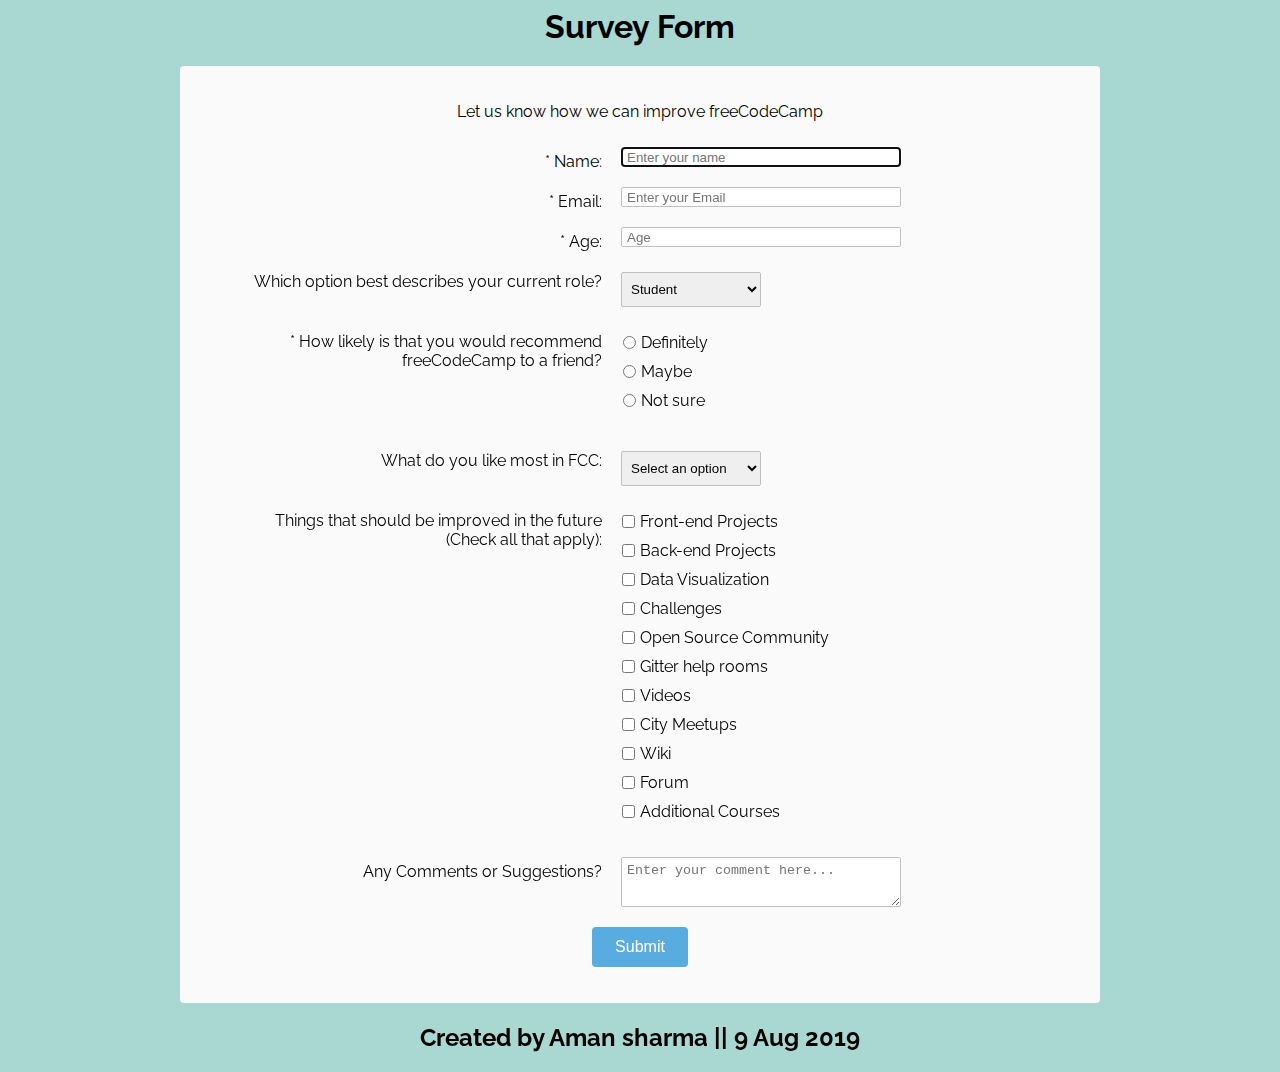
<file: 2. Build a Survey Form/Index.html>
<script src="https://cdn.freecodecamp.org/testable-projects-fcc/v1/bundle.js"></script>
<html>

<head>
    <title>Survey Form</title>
    <link rel="stylesheet" href="Style.css">
</head>

<body>
    <!-----------------------------------Form-heading--------------------------------->
    <h1 id="title">Survey Form</h1>
    <!-----------------------------------Form-section--------------------------------->
    <div id="main-form">
        <p id="description">Let us know how we can improve freeCodeCamp</p>
        <form id="survey-form" method="GET" action="/action_page.php">
            <div class="rowTab">
                <div class="labels">
                    <label id="name-label" for="name">* Name: </label>
                </div>
                <div class="rightTab">
                    <input autofocus type="text" name="name" id="name" class="input-field" placeholder="Enter your name" required>
                </div>
            </div>
            <div class="rowTab">
                <div class="labels">
                    <label id="email-label" for="name">* Email: </label>
                </div>
                <div class="rightTab">
                    <input type="email" name="email" id="email" class="input-field" required placeholder="Enter your Email">
                </div>
            </div>
            <div class="rowTab">
                <div class="labels">
                    <label id="number-label" for="age">* Age: </label>
                </div>
                <div class="rightTab">
                    <input type="number" name="age" id="number" min="1" max="125" class="input-field" placeholder="Age">
                </div>
            </div>
            <div class="rowTab">
                <div class="labels">
                    <label for="Currentpost">Which option best describes your current role?</label>
                </div>
                <div class="rightTab">
                    <select id="dropdown" name="currentPos" class="dropdown">
                            <option disabled value>Select an option</option>
                            <option  value="student">Student</option>
                            <option value="job">Full Time Job</option>
                            <option value="learner">Full Time Learner</option>
                            <option value="preferNo">Prefer not to say</option>
                            <option value="other">Other</option>
                            </select>
                </div>
            </div>
            <div class="rowTab">
                <div class="labels">
                    <label for="userRating">* How likely is that you would recommend freeCodeCamp to a friend?</label>
                </div>
                <div class="rightTab">
                    <ul style="list-style: none;">
                        <li class="radio"><label>Definitely<input name="radio-buttons" value="1"  type="radio" class="userRatings" ></label></li>
                        <li class="radio"><label>Maybe<input name="radio-buttons" value="2"  type="radio" class="userRatings" ></label></li>
                        <li class="radio"><label>Not sure<input name="radio-buttons" value="3"  type="radio" class="userRatings" ></label></li>
                    </ul>
                </div>
            </div>
            <div class="rowTab">
                <div class="labels">
                    <label for="most-like">What do you like most in FCC: </label>
                </div>
                <div class="rightTab">
                    <select id="most-like" name="mostLike" class="dropdown">
                        <option disabled selected value>Select an option</option>
                        <option value="challenges">Challenges</option>
                        <option value="projects">Projects</option>
                        <option value="community">Community</option>
                        <option value="openSource">Open Source</option>
                        </select>
                </div>
            </div>
            <div class="rowTab">
                <div class="labels">
                    <label for="preferences">Things that should be improved in the future<br>(Check all that apply): </label>
                </div>
                <div class="rightTab">
                    <ul id="preferences" style="list-style: none;">
                        <li class="checkbox"><label><input name="prefer" value="1" type="checkbox" class="userRatings">Front-end Projects</label></li>
                        <li class="checkbox"><input name="prefer" value="2" type="checkbox" class="userRatings">Back-end Projects</li>
                        <li class="checkbox"><label><input name="prefer" value="3" type="checkbox" class="userRatings">Data Visualization</label></li>
                        <li class="checkbox"><label><input name="prefer" value="4" type="checkbox" class="userRatings">Challenges</label></li>
                        <li class="checkbox"><label><input name="prefer" value="5" type="checkbox" class="userRatings">Open Source Community</label></li>
                        <li class="checkbox"><label><input name="prefer" value="6" type="checkbox" class="userRatings">Gitter help rooms</label></li>
                        <li class="checkbox"><label><input name="prefer" value="7" type="checkbox" class="userRatings">Videos</label></li>
                        <li class="checkbox"><label><input name="prefer" value="8" type="checkbox" class="userRatings">City Meetups</label></li>
                        <li class="checkbox"><label><input name="prefer" value="9" type="checkbox" class="userRatings">Wiki</label></li>
                        <li class="checkbox"><label><input name="prefer" value="10" type="checkbox" class="userRatings">Forum</label></li>
                        <li class="checkbox"><label><input name="prefer" value="10" type="checkbox" class="userRatings">Additional Courses</label></li>
                    </ul>
                </div>
            </div>
            <div class="rowTab">
                <div class="labels">
                    <label for="comments">Any Comments or Suggestions?</label>
                </div>
                <div class="rightTab">
                    <textarea id="comments" class="input-field" style="height:50px;resize:vertical;" name="comment" placeholder="Enter your comment here..."></textarea>
                </div>
            </div>
            <button id="submit" type="submit">Submit</button>
        </form>
    </div>
    <h2>Created by Aman sharma || 9 Aug 2019</h2>

    <script href="/index.js"></script>
</body>

</html>
</file>
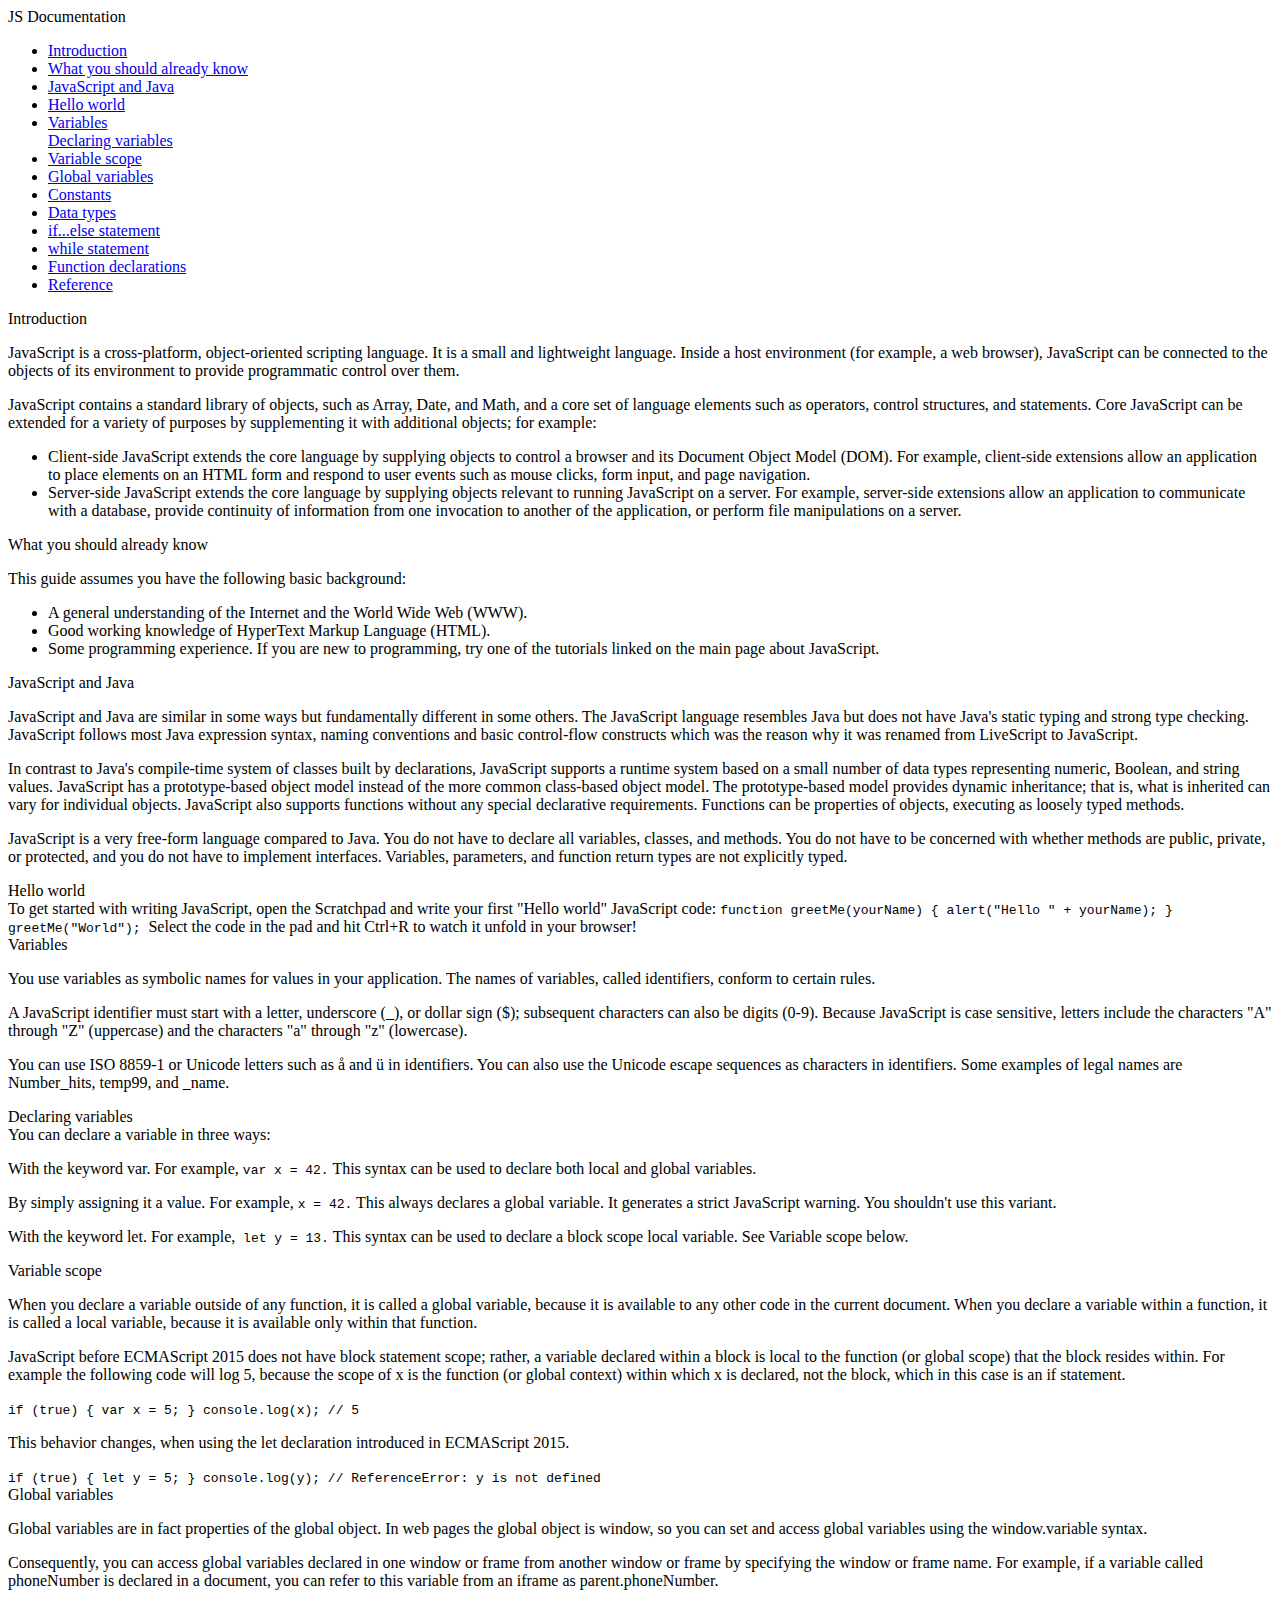
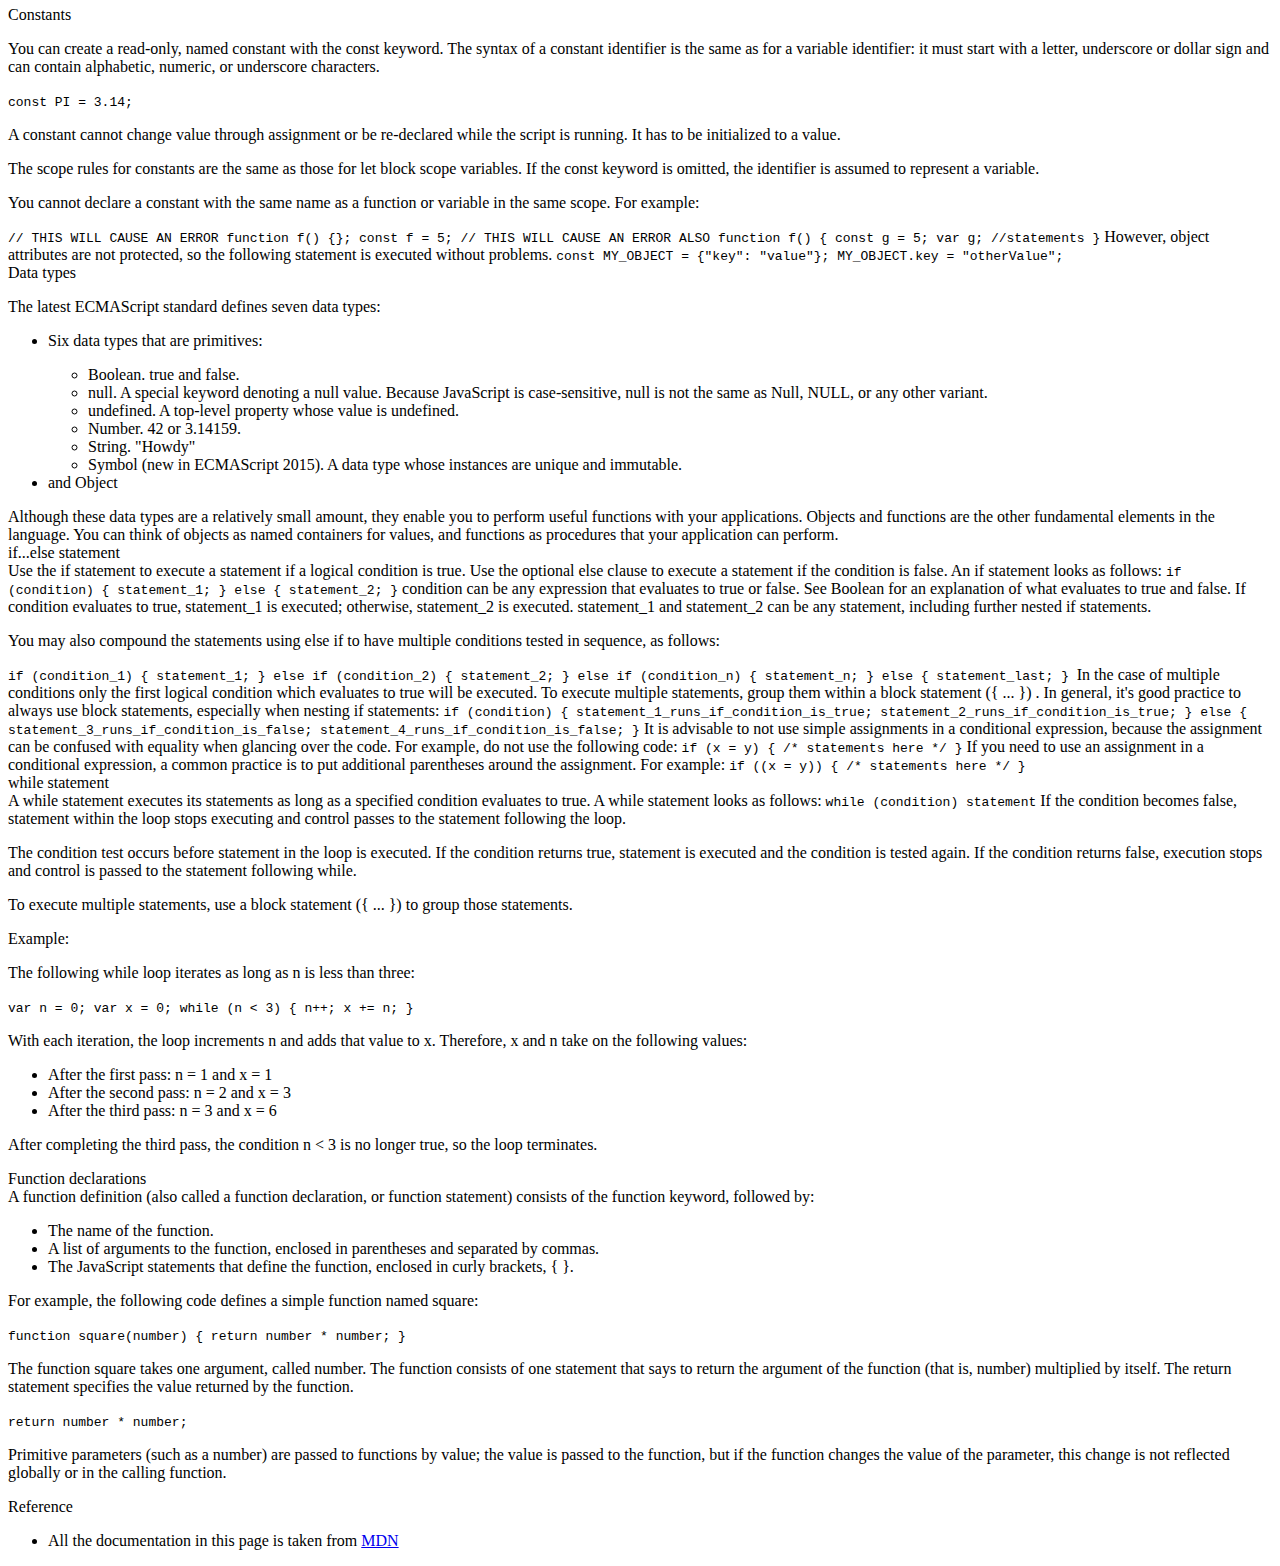
<file: 4. Build a Technical Documentation Page/Index.html>
<!DOCTYPE html>
<html lang="en">

<head>
    <meta charset="UTF-8">
    <meta name="viewport" content="width=device-width, initial-scale=1.0">
    <meta http-equiv="X-UA-Compatible" content="ie=edge">
    <script src="https://cdn.freecodecamp.org/testable-projects-fcc/v1/bundle.js"></script>
    <link href="https://fonts.googleapis.com/css?family=Dosis" rel="stylesheet">
    <link href="https://fonts.googleapis.com/css?family=Playfair+Display" rel="stylesheet">
    <link href="https://fonts.googleapis.com/css?family=Amatic+SC" rel="stylesheet">
    <title>Technical Documentaion page</title>
</head>

<body>
    <!--------------------------------Side-navigation-bar------------------------------->
    <nav id="navbar">
        <header>JS Documentation</header>
        <ul>
            <li><a class="nav-link" href="#Introduction">Introduction</a></li>
            <li><a class="nav-link" href="#What_you_should_already_know">What you should already know</a></li>
            <li><a class="nav-link" href="#JavaScript_and_Java">JavaScript and Java</a</li>
            <li><a class="nav-link" href="#Hello_world">Hello world</a></li>
            <li><a class="nav-link" href="#Variables">Variables</a></li>
            <a class="nav-link" href="#Declaring_variables">Declaring variables</a></li>
            <li><a class="nav-link" href="#Variable_scope">Variable scope</a></li>
            <li><a class="nav-link" href="#Global_variables">Global variables</a></li>
            <li><a class="nav-link" href="#Constants">Constants</a></li>
            <li><a class="nav-link" href="#Data_types">Data types</a></li>
            <li><a class="nav-link" href="#if...else_statement">if...else statement</a></li>
            <li><a class="nav-link" href="#while_statement">while statement</a></li>
            <li><a class="nav-link" href="#Function_declarations">Function declarations</a></li>
            <li><a class="nav-link" href="#Reference">Reference</a></li>
        </ul>
    </nav>
    <!--------------------------------Main-section------------------------------------->
    <main id="main-doc">
        <section class="main-section" id="Introduction">
            <header>Introduction</header>
            <article>
                <p>
                    JavaScript is a cross-platform, object-oriented scripting language. It is a small and lightweight language. Inside a host environment (for example, a web browser), JavaScript can be connected to the objects of its environment to provide programmatic control
                    over them.
                </p>

                <p>
                    JavaScript contains a standard library of objects, such as Array, Date, and Math, and a core set of language elements such as operators, control structures, and statements. Core JavaScript can be extended for a variety of purposes by supplementing it
                    with additional objects; for example:
                </p>
                <ul>
                    <li>
                        Client-side JavaScript extends the core language by supplying objects to control a browser and its Document Object Model (DOM). For example, client-side extensions allow an application to place elements on an HTML form and respond to user events such
                        as mouse clicks, form input, and page navigation.
                    </li>
                    <li>
                        Server-side JavaScript extends the core language by supplying objects relevant to running JavaScript on a server. For example, server-side extensions allow an application to communicate with a database, provide continuity of information from one invocation
                        to another of the application, or perform file manipulations on a server.
                    </li>
                </ul>
            </article>
        </section>
        <section class="main-section" id="What_you_should_already_know">
            <header>What you should already know</header>
            <article>
                <p>This guide assumes you have the following basic background:</p>
                <ul>
                    <li>
                        A general understanding of the Internet and the World Wide Web (WWW).
                    </li>
                    <li>Good working knowledge of HyperText Markup Language (HTML).</li>
                    <li>
                        Some programming experience. If you are new to programming, try one of the tutorials linked on the main page about JavaScript.
                    </li>
                </ul>
            </article>
        </section>
        <section class="main-section" id="JavaScript_and_Java">
            <header>JavaScript and Java</header>
            <article>
                <p>
                    JavaScript and Java are similar in some ways but fundamentally different in some others. The JavaScript language resembles Java but does not have Java's static typing and strong type checking. JavaScript follows most Java expression syntax, naming conventions
                    and basic control-flow constructs which was the reason why it was renamed from LiveScript to JavaScript.
                </p>
                <p>
                    In contrast to Java's compile-time system of classes built by declarations, JavaScript supports a runtime system based on a small number of data types representing numeric, Boolean, and string values. JavaScript has a prototype-based object model instead
                    of the more common class-based object model. The prototype-based model provides dynamic inheritance; that is, what is inherited can vary for individual objects. JavaScript also supports functions without any special declarative requirements.
                    Functions can be properties of objects, executing as loosely typed methods.
                </p>
                <p>
                    JavaScript is a very free-form language compared to Java. You do not have to declare all variables, classes, and methods. You do not have to be concerned with whether methods are public, private, or protected, and you do not have to implement interfaces.
                    Variables, parameters, and function return types are not explicitly typed.
                </p>
            </article>
        </section>
        <section class="main-section" id="Hello_world">
            <header>Hello world</header>
            <article>
                To get started with writing JavaScript, open the Scratchpad and write your first "Hello world" JavaScript code:
                <code>function greetMe(yourName) { alert("Hello " + yourName); }
        greetMe("World");
      </code> Select the code in the pad and hit Ctrl+R to watch it unfold in your browser!
            </article>
        </section>
        <section class="main-section" id="Variables">
            <header>Variables</header>
            <p>
                You use variables as symbolic names for values in your application. The names of variables, called identifiers, conform to certain rules.
            </p>
            <p>
                A JavaScript identifier must start with a letter, underscore (_), or dollar sign ($); subsequent characters can also be digits (0-9). Because JavaScript is case sensitive, letters include the characters "A" through "Z" (uppercase) and the characters "a"
                through "z" (lowercase).
            </p>
            <p>
                You can use ISO 8859-1 or Unicode letters such as å and ü in identifiers. You can also use the Unicode escape sequences as characters in identifiers. Some examples of legal names are Number_hits, temp99, and _name.
            </p>
        </section>
        <section class="main-section" id="Declaring_variables">
            <header>Declaring variables</header>
            <article>
                You can declare a variable in three ways:
                <p>
                    With the keyword var. For example, <code>var x = 42.</code> This syntax can be used to declare both local and global variables.
                </p>
                <p>
                    By simply assigning it a value. For example, <code>x = 42.</code> This always declares a global variable. It generates a strict JavaScript warning. You shouldn't use this variant.
                </p>
                <p>
                    With the keyword let. For example,<code> let y = 13.</code> This syntax can be used to declare a block scope local variable. See Variable scope below.
                </p>
            </article>
        </section>
        <section class="main-section" id="Variable_scope">
            <header>Variable scope</header>
            <article>
                <p>
                    When you declare a variable outside of any function, it is called a global variable, because it is available to any other code in the current document. When you declare a variable within a function, it is called a local variable, because it is available
                    only within that function.
                </p>
                <p>
                    JavaScript before ECMAScript 2015 does not have block statement scope; rather, a variable declared within a block is local to the function (or global scope) that the block resides within. For example the following code will log 5, because the scope of
                    x is the function (or global context) within which x is declared, not the block, which in this case is an if statement.
                </p>
                <code>if (true) { var x = 5; } console.log(x); // 5</code>
                <p>
                    This behavior changes, when using the let declaration introduced in ECMAScript 2015.
                </p>
                <code>if (true) { let y = 5; } console.log(y); // ReferenceError: y is not
        defined</code>
            </article>
        </section>
        <section class="main-section" id="Global_variables">
            <header>Global variables</header>
            <article>
                <p>
                    Global variables are in fact properties of the global object. In web pages the global object is window, so you can set and access global variables using the window.variable syntax.
                </p>
                <p>
                    Consequently, you can access global variables declared in one window or frame from another window or frame by specifying the window or frame name. For example, if a variable called phoneNumber is declared in a document, you can refer to this variable
                    from an iframe as parent.phoneNumber.
                </p>
            </article>
        </section>
        <section class="main-section" id="Constants">
            <header>Constants</header>
            <article>
                <p>
                    You can create a read-only, named constant with the const keyword. The syntax of a constant identifier is the same as for a variable identifier: it must start with a letter, underscore or dollar sign and can contain alphabetic, numeric, or underscore
                    characters.
                </p>
                <code>const PI = 3.14;</code>
                <p>
                    A constant cannot change value through assignment or be re-declared while the script is running. It has to be initialized to a value.
                </p>
                <p>
                    The scope rules for constants are the same as those for let block scope variables. If the const keyword is omitted, the identifier is assumed to represent a variable.
                </p>
                <p>
                    You cannot declare a constant with the same name as a function or variable in the same scope. For example:
                </p>

                <code>// THIS WILL CAUSE AN ERROR function f() {}; const f = 5; // THIS WILL
        CAUSE AN ERROR ALSO function f() { const g = 5; var g; //statements
        }</code
      >
      However, object attributes are not protected, so the following statement
      is executed without problems.
      <code
        >const MY_OBJECT = {"key": "value"}; MY_OBJECT.key = "otherValue";</code
      >
    </article>
  </section>
  <section class="main-section" id="Data_types">
    <header>Data types</header>
    <article>
      <p>The latest ECMAScript standard defines seven data types:</p>
      <ul>
        <li>
          <p>Six data types that are primitives:</p>
          <ul>
            <li>Boolean. true and false.</li>
            <li>
              null. A special keyword denoting a null value. Because JavaScript
              is case-sensitive, null is not the same as Null, NULL, or any
              other variant.
            </li>
            <li>undefined. A top-level property whose value is undefined.</li>
            <li>Number. 42 or 3.14159.</li>
            <li>String. "Howdy"</li>
            <li>
              Symbol (new in ECMAScript 2015). A data type whose instances are
              unique and immutable.
            </li>
          </ul>
        </li>

        <li>and Object</li>
      </ul>
      Although these data types are a relatively small amount, they enable you
      to perform useful functions with your applications. Objects and functions
      are the other fundamental elements in the language. You can think of
      objects as named containers for values, and functions as procedures that
      your application can perform.
    </article>
  </section>
  <section class="main-section" id="if...else_statement">
    <header>if...else statement</header>
    <article>
      Use the if statement to execute a statement if a logical condition is
      true. Use the optional else clause to execute a statement if the condition
      is false. An if statement looks as follows:

      <code>if (condition) { statement_1; } else { statement_2; }</code> condition can be any expression that evaluates to true or false. See Boolean for an explanation of what evaluates to true and false. If condition evaluates to true,
                statement_1 is executed; otherwise, statement_2 is executed. statement_1 and statement_2 can be any statement, including further nested if statements.
                <p>
                    You may also compound the statements using else if to have multiple conditions tested in sequence, as follows:
                </p>
                <code>if (condition_1) { statement_1; } else if (condition_2) { statement_2;
        } else if (condition_n) { statement_n; } else { statement_last; }
      </code> In the case of multiple conditions only the first logical condition which evaluates to true will be executed. To execute multiple statements, group them within a block statement ({ ... }) . In general, it's good practice
                to always use block statements, especially when nesting if statements:

                <code>if (condition) { statement_1_runs_if_condition_is_true;
        statement_2_runs_if_condition_is_true; } else {
        statement_3_runs_if_condition_is_false;
        statement_4_runs_if_condition_is_false; }</code
      >
      It is advisable to not use simple assignments in a conditional expression,
      because the assignment can be confused with equality when glancing over
      the code. For example, do not use the following code:
      <code>if (x = y) { /* statements here */ }</code> If you need to use an assignment in a conditional expression, a common practice is to put additional parentheses around the assignment. For example:

                <code>if ((x = y)) { /* statements here */ }</code>
            </article>
        </section>
        <section class="main-section" id="while_statement">
            <header>while statement</header>
            <article>
                A while statement executes its statements as long as a specified condition evaluates to true. A while statement looks as follows:

                <code>while (condition) statement</code> If the condition becomes false, statement within the loop stops executing and control passes to the statement following the loop.

                <p>
                    The condition test occurs before statement in the loop is executed. If the condition returns true, statement is executed and the condition is tested again. If the condition returns false, execution stops and control is passed to the statement following
                    while.
                </p>

                <p>
                    To execute multiple statements, use a block statement ({ ... }) to group those statements.
                </p>

                Example:

                <p>The following while loop iterates as long as n is less than three:</p>

                <code>var n = 0; var x = 0; while (n &lt; 3) { n++; x += n; }</code>
                <p>
                    With each iteration, the loop increments n and adds that value to x. Therefore, x and n take on the following values:
                </p>

                <ul>
                    <li>After the first pass: n = 1 and x = 1</li>
                    <li>After the second pass: n = 2 and x = 3</li>
                    <li>After the third pass: n = 3 and x = 6</li>
                </ul>
                <p>
                    After completing the third pass, the condition n &lt; 3 is no longer true, so the loop terminates.
                </p>
            </article>
        </section>
        <section class="main-section" id="Function_declarations">
            <header>Function declarations</header>
            <article>
                A function definition (also called a function declaration, or function statement) consists of the function keyword, followed by:

                <ul>
                    <li>The name of the function.</li>
                    <li>
                        A list of arguments to the function, enclosed in parentheses and separated by commas.
                    </li>
                    <li>
                        The JavaScript statements that define the function, enclosed in curly brackets, { }.
                    </li>
                </ul>
                <p>
                    For example, the following code defines a simple function named square:
                </p>

                <code>function square(number) { return number * number; }</code>
                <p>
                    The function square takes one argument, called number. The function consists of one statement that says to return the argument of the function (that is, number) multiplied by itself. The return statement specifies the value returned by the function.
                </p>
                <code>return number * number;</code>
                <p>
                    Primitive parameters (such as a number) are passed to functions by value; the value is passed to the function, but if the function changes the value of the parameter, this change is not reflected globally or in the calling function.
                </p>
            </article>
        </section>
        <section class="main-section" id="Reference">
            <header>Reference</header>
            <article>
                <ul>
                    <li>
                        All the documentation in this page is taken from
                        <a href="https://developer.mozilla.org/en-US/docs/Web/JavaScript/Guide" target="_blank">MDN</a>
                    </li>
                </ul>
            </article>
        </section>
    </main>
    <script href="/index.js"></script>
    <script src="https://cdn.freecodecamp.org/testable-projects-fcc/v1/bundle.js"></script>
</body>

</html>
</file>
<file: 2. Build a Survey Form/Style.css>
@import url(https://fonts.googleapis.com/css?family=Raleway:400,500);
html,
body {
    background: #a9d7d1;
    text-align: center;
    font-family: 'Raleway', Helvetica, sans-serif;
    min-width: 320px;
}

#main-form {
    background: rgb(250, 250, 250);
    margin: 0 auto;
    border-radius: 4px;
    width: 75%;
    max-width: 900px;
    padding: 10px;
    padding-top: 20px;
}

.labels {
    display: inline-block;
    text-align: right;
    width: 40%;
    padding: 5px;
    vertical-align: top;
    margin-top: 10px;
}

.rightTab {
    display: inline-block;
    text-align: left;
    width: 48%;
    vertical-align: middle;
}

.input-field {
    height: 20px;
    width: 280px;
    padding: 5px;
    margin: 10px;
    border: 1px solid #c0c0c0;
    border-radius: 2px;
}

#userAge {
    width: 40px;
}

.userRatings,
input[type="checkbox"] {
    float: left;
    margin-right: 5px;
}

#submit {
    background-color: #59ace0;
    border-radius: 4px;
    color: white;
    font-size: 1em;
    height: 40px;
    width: 96px;
    margin: 10px;
    border: 0px solid;
}

#submit:hover {
    cursor: pointer;
    background: green;
}

.dropdown {
    height: 35px;
    width: 140px;
    padding: 5px;
    margin: 10px;
    margin-top: 15px;
    border: 1px solid #c0c0c0;
    border-radius: 2px;
}

.radio,
.checkbox {
    position: relative;
    left: -43px;
    margin-left: 10px;
    display: block;
    padding-bottom: 10px;
}


/*-------------Tablet View (For Responsive Design)--------------*/

@media screen and (max-width: 833px) {
    .input-field {
        width: 80%;
    }
    select {
        width: 90%;
    }
    h2 {
        background: tomato;
        padding: 5px;
    }
}


/*-------------Mobile View (For Responsive Design)--------------*/

@media screen and (max-width: 520px) {
    .labels {
        width: 100%;
        text-align: left;
    }
    .rightTab {
        width: 80%;
        float: left;
    }
    .input-field {
        width: 100%;
    }
    select {
        width: 100%;
    }
    h2 {
        font-size: 15px;
        padding: 2px;
    }
}
</file>
